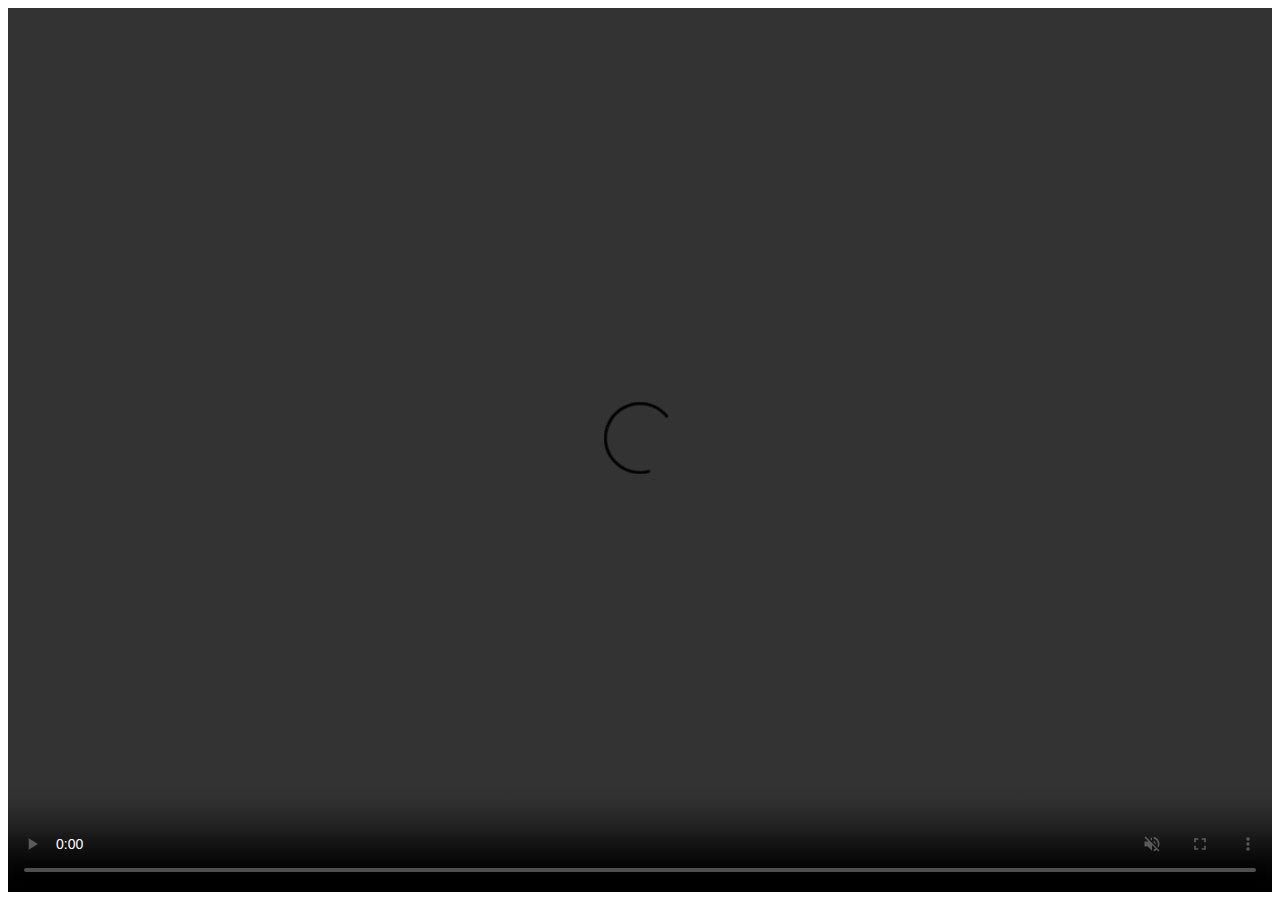
<file: admin/cam.html>
<head>
   <link href="https://vjs.zencdn.net/7.5.5/video-js.css" rel="stylesheet" />
   <!-- If you'd like to support IE8 (for Video.js versions prior to v7) -->
   <script src="https://vjs.zencdn.net/ie8/1.1.2/videojs-ie8.min.js"></script>
   <style>
      .video-js {
      width: 100%!important;
      height: 100%!important;
      }
   </style>
</head>
<body>
   <video muted
      autoplay
      id="my-video"
      class="video-js"
      controls
      preload="auto"
      data-setup="{}"
      >
      <source src="http://35.239.70.45:8008/hls/INEW-048971-LDHBE.m3u8" type="application/x-mpegURL" />
      <p class="vjs-no-js">
         To view this video please enable JavaScript, and consider upgrading to a
         web browser that
         <a href="https://videojs.com/html5-video-support/" target="_blank">
         supports HTML5 video</a>
      </p>
   </video>
   <script src="https://vjs.zencdn.net/7.5.5/video.js"></script>
</body>
</file>
